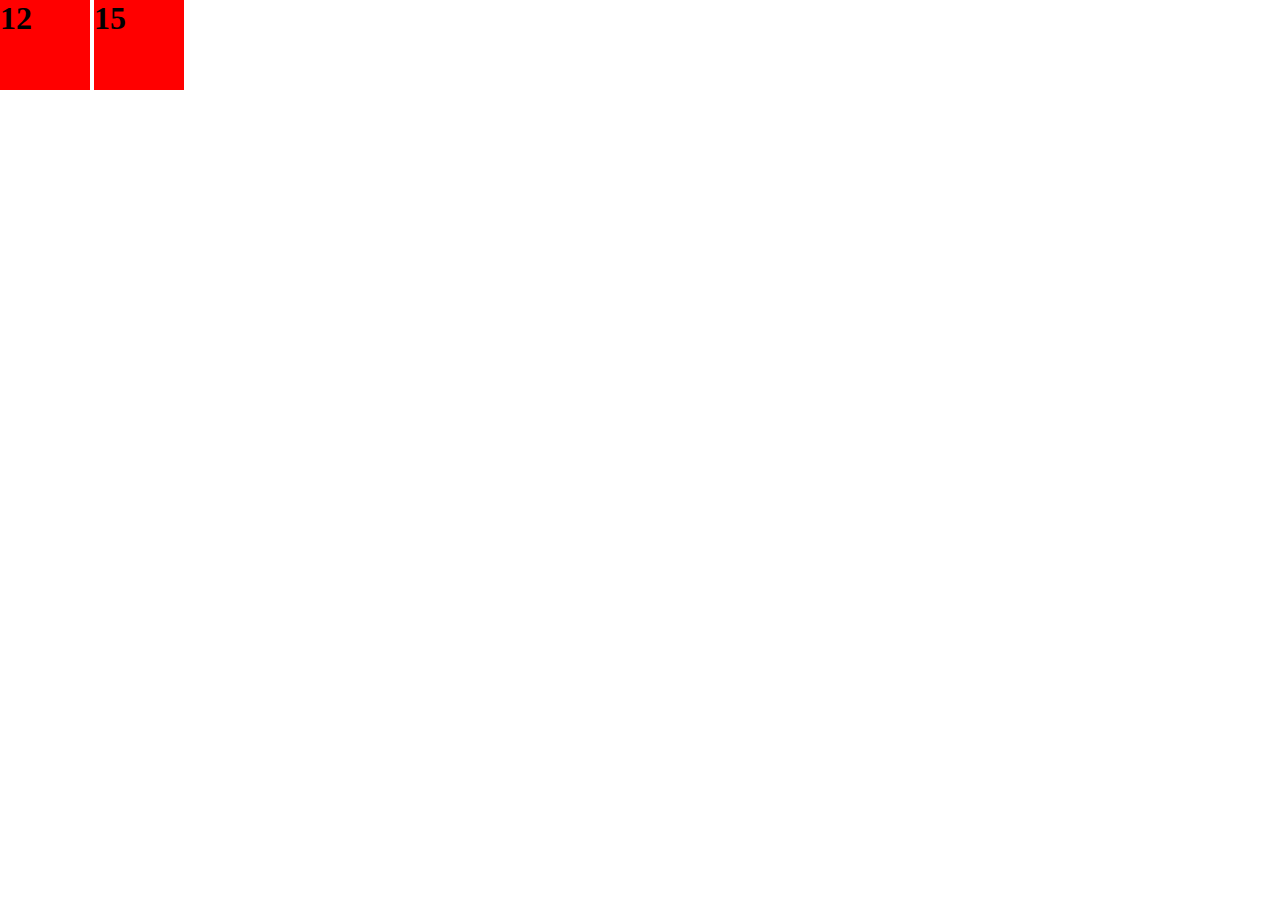
<file: 02/index.html>
<!DOCTYPE html>
<html lang="en">

<head>
    <meta charset="UTF-8">
    <meta name="viewport" content="width=device-width, initial-scale=1.0">
    <title>Document</title>
    <link rel="stylesheet" href="./style.css">

</head>

<body>
    <div class="main">
        <h1>12</h1>
        <h1>15</h1>
    </div>
</body>

</html>
</file>
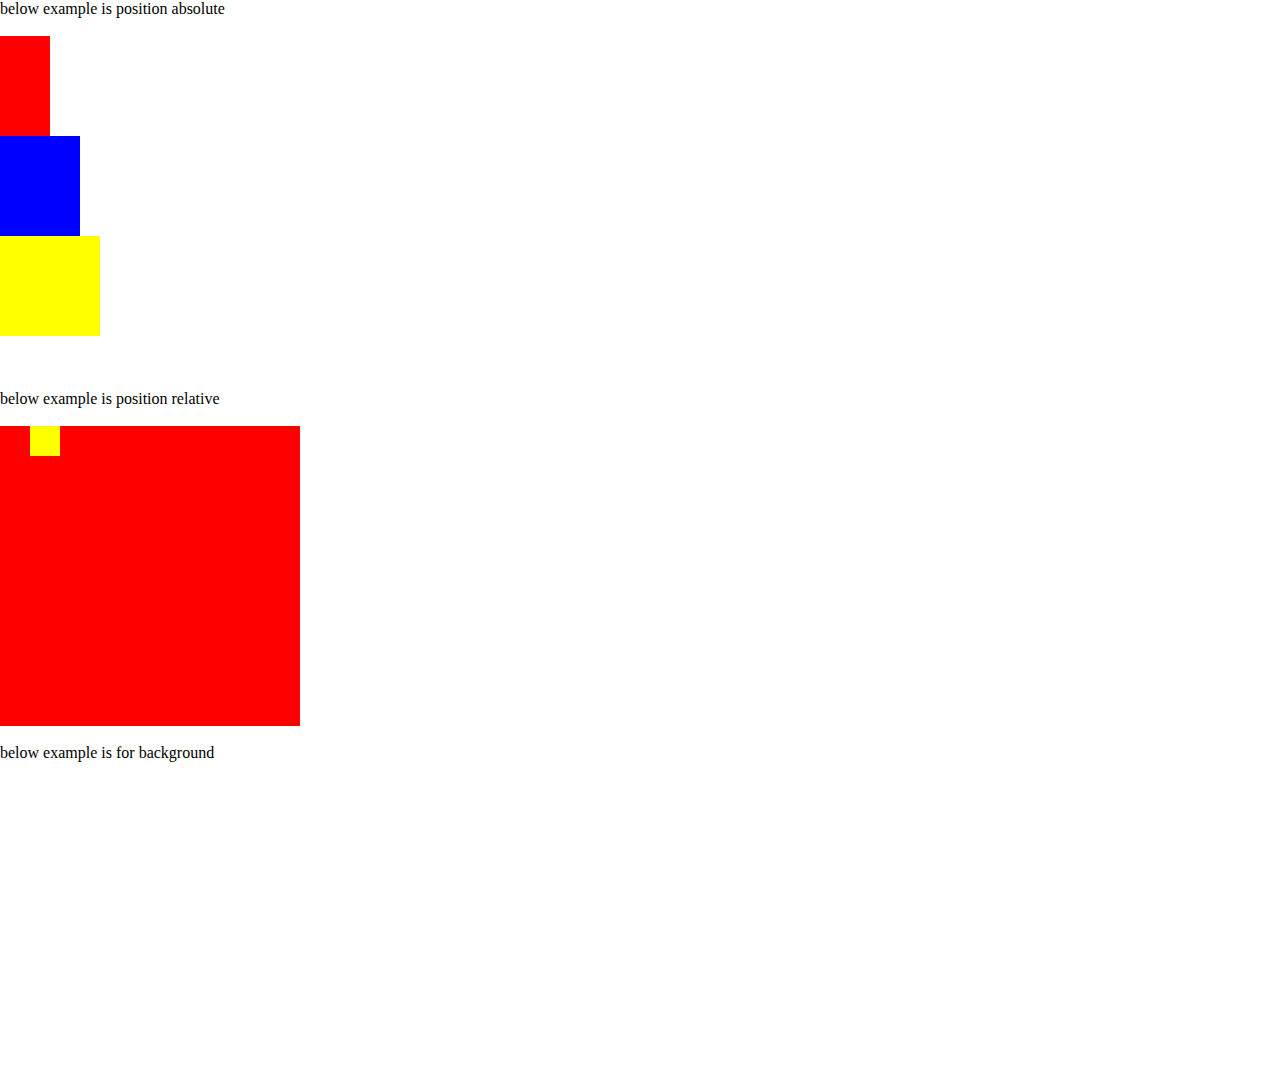
<file: 03/index.html>
<!DOCTYPE html>
<html lang="en">
<head>
    <meta charset="UTF-8">
    <meta name="viewport" content="width=device-width, initial-scale=1.0">
    <title>Document</title>
    <link rel="stylesheet" href="./style.css">
</head>
<body>
    <p>below example is position absolute</p>
    <br>
    <div class="car1"></div>
    <div class="car2"></div>
    <div class="car3"></div>

    <br>
    <br>
    <br>

    <p>below example is position relative</p>
    <br>
    <div class="box">
        <div class="cube">

        </div>
    </div>
    <br>

    <p>below example is for background</p>
    <br>

    <div class="box2">

    </div>

</body>
</html>
</file>
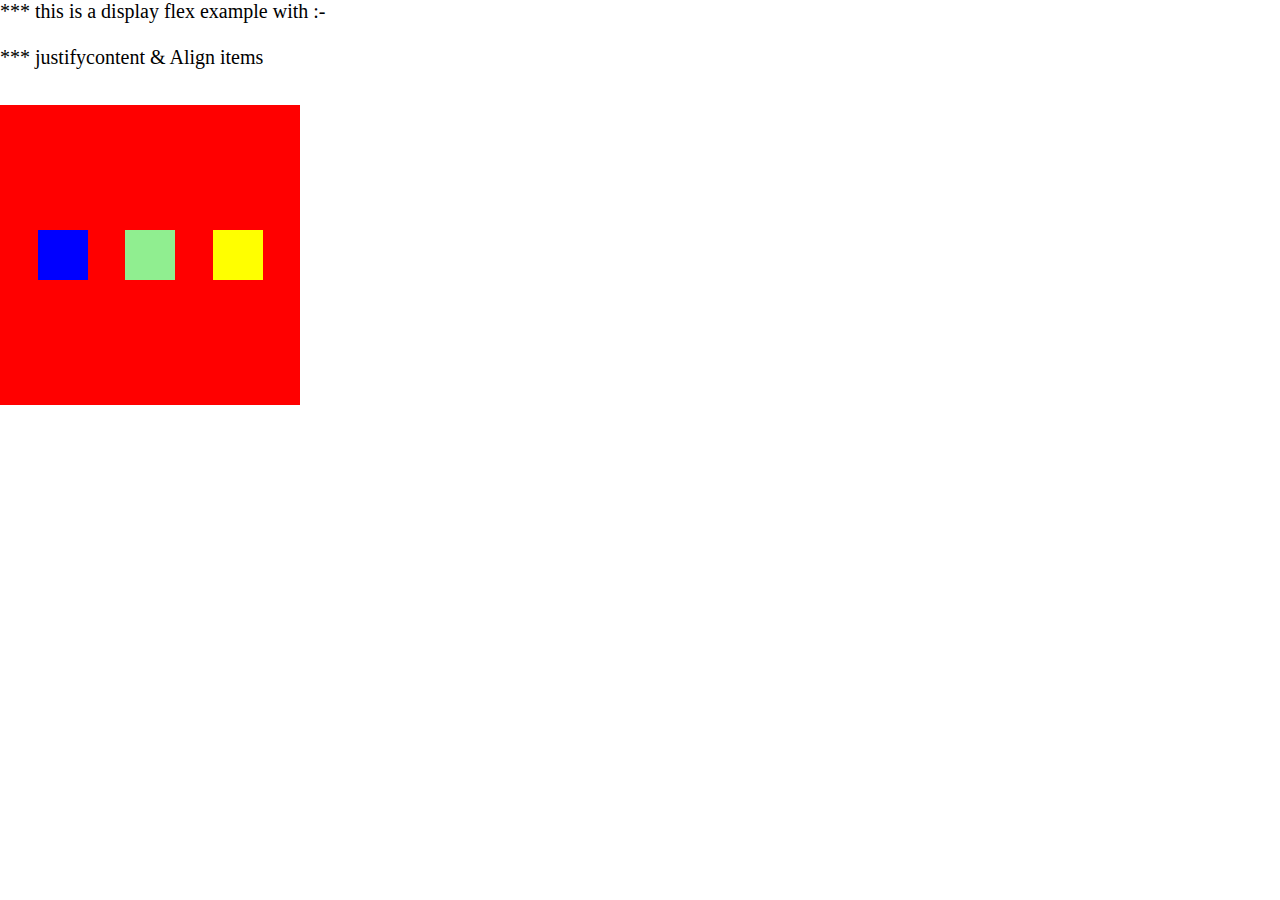
<file: 04/index.html>
<!DOCTYPE html>
<html lang="en">
<head>
    <meta charset="UTF-8">
    <meta name="viewport" content="width=device-width, initial-scale=1.0">
    <title>Document</title>
    <link rel="stylesheet" href="./style.css">
</head>
<body>
    <p style="font-size: 20px;">*** this is a display flex example with :-<br> <br> *** justifycontent & Align items</p>
    <br><br>
    <div class="box">
        <div class="one"></div>
        <div class="two"></div>
        <div class="three"></div>
    </div>
</body>
</html>
</file>
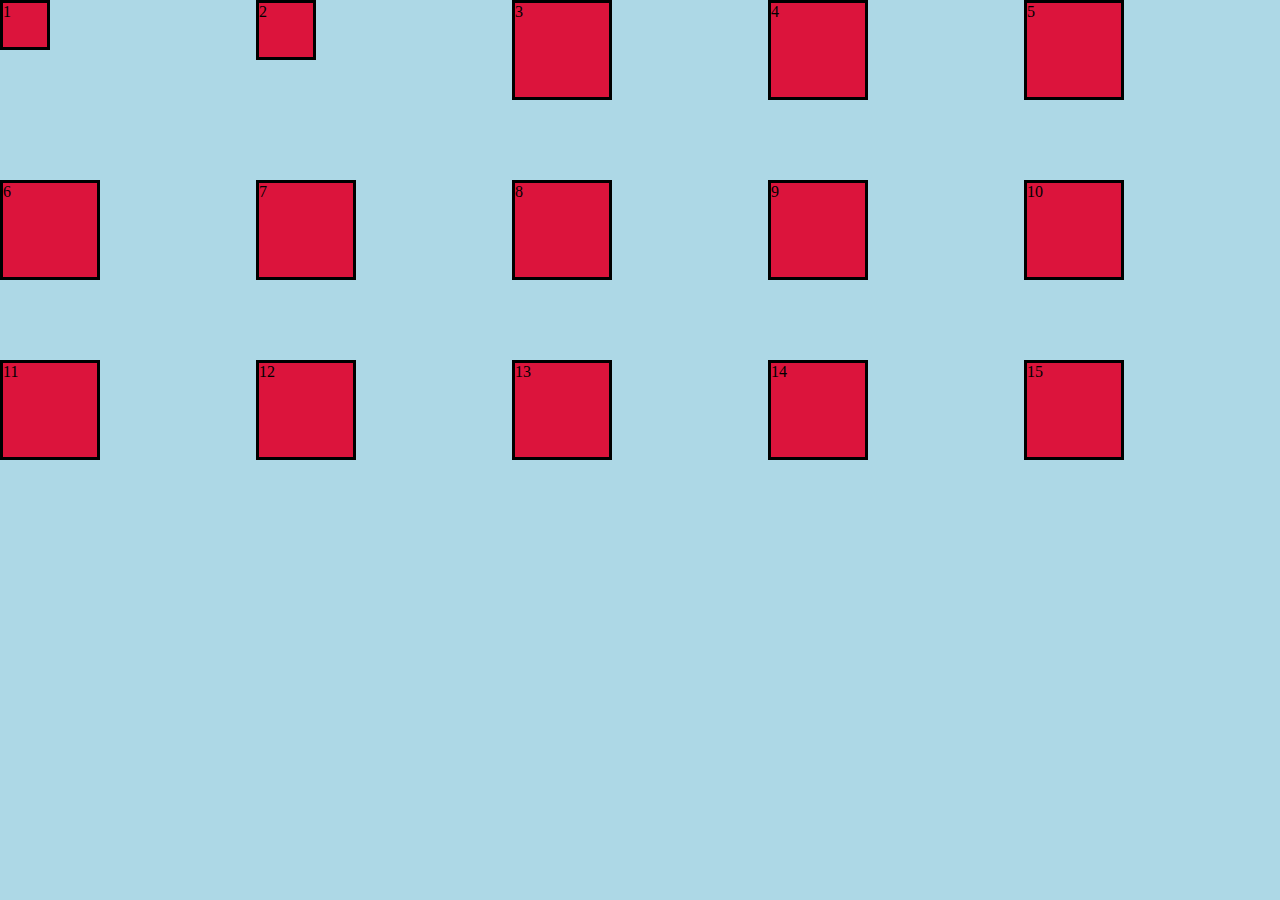
<file: 05/index.html>
<!DOCTYPE html>
<html lang="en">

<head>
    <meta charset="UTF-8">
    <meta name="viewport" content="width=device-width, initial-scale=1.0">
    <title>Document</title>
    <link rel="stylesheet" href="./style.css">
</head>

<body>
    <div class="main">
        <div class="elem" id="elem1">1</div>
        <div class="elem" id="elem2">2</div>
        <div class="elem" id="elem3">3</div>
        <div class="elem" id="elem3">4</div>
        <div class="elem" id="elem3">5</div>
        <div class="elem" id="elem3">6</div>
        <div class="elem" id="elem3">7</div>
        <div class="elem" id="elem3">8</div>
        <div class="elem" id="elem3">9</div>
        <div class="elem" id="elem3">10</div>
        <div class="elem" id="elem3">11</div>
        <div class="elem" id="elem3">12</div> 
        <div class="elem" id="elem3">13</div>
        <div class="elem" id="elem3">14</div>
        <div class="elem" id="elem3">15</div> 

</body>

</html>
</file>
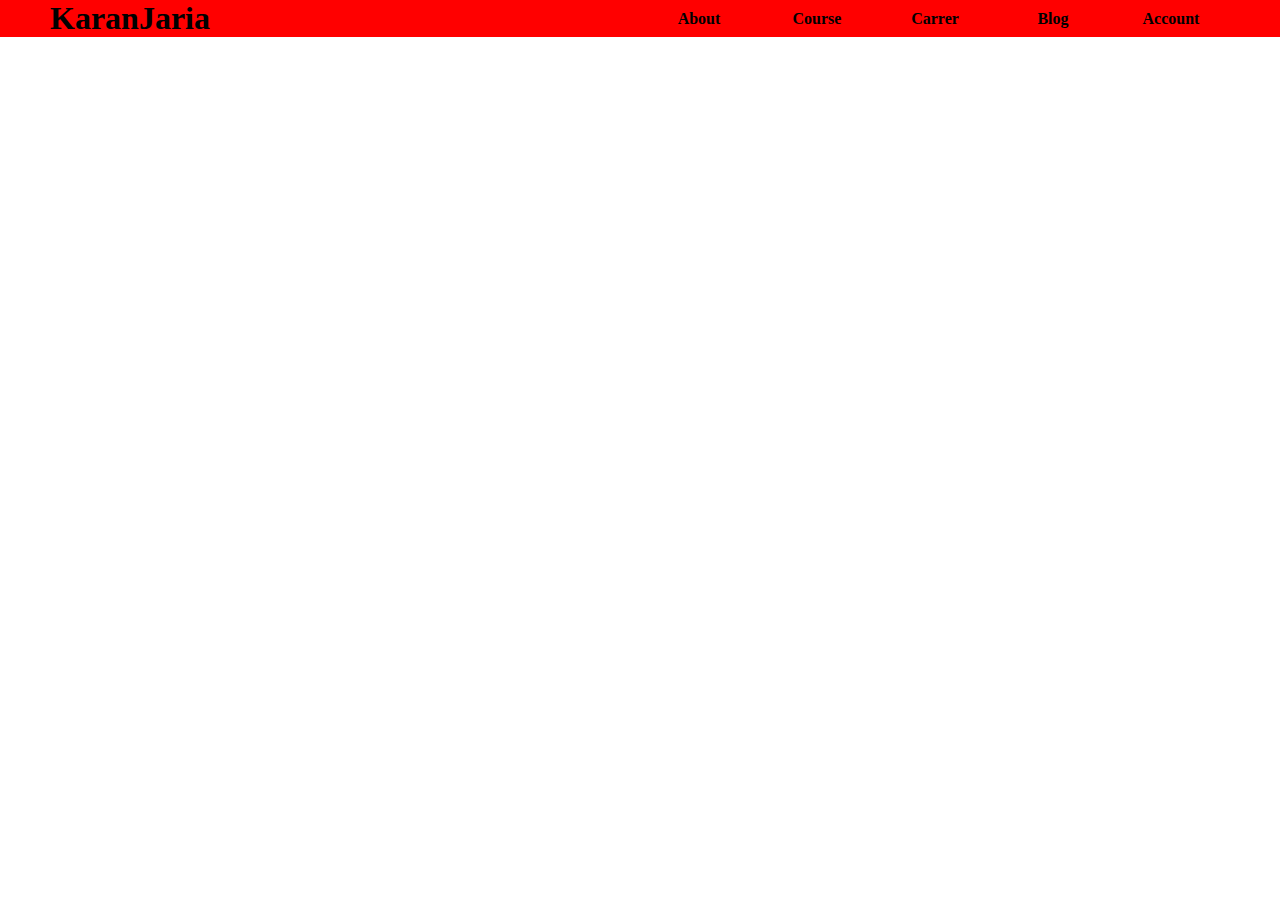
<file: 06/index.html>
<!DOCTYPE html>
<html lang="en">
<head>
    <meta charset="UTF-8">
    <meta name="viewport" content="width=device-width, initial-scale=1.0">
    <title>Document</title>
    <link rel="stylesheet" href="./style.css">
</head>
<body>
    <div class="nav">
        
        <h1>KaranJaria</h1>
        <h4>About</h4>
        <h4>Course</h4> 
        <h4>Carrer</h4>
        <h4>Blog</h4>
        <h4>Account</h4>

    </div>
</body>
</html>
</file>
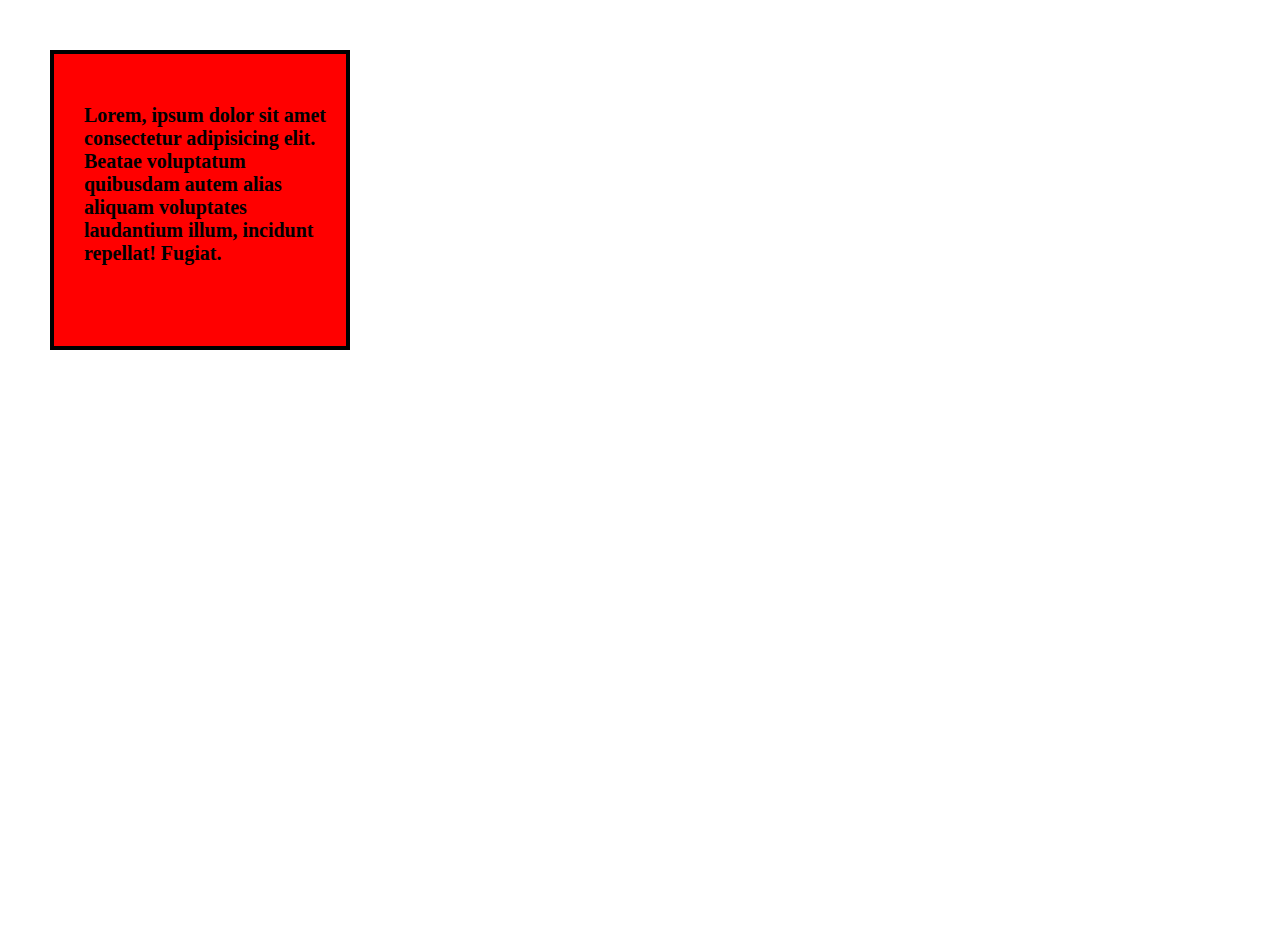
<file: htmlcss/01/index.html>
<!DOCTYPE html>
<html lang="en">
<head>
    <meta charset="UTF-8">
    <meta name="viewport" content="width=device-width, initial-scale=1.0">
    <title>Document</title>
    <link rel="stylesheet" href="./style.css">
</head>
<body>
    <div class="main">
        <h1> Lorem, ipsum dolor sit amet consectetur adipisicing elit. Beatae voluptatum quibusdam autem alias aliquam voluptates laudantium illum, incidunt repellat! Fugiat.</h1>
        
    </div>
</body>
</html>
</file>
<file: 02/style.css>
*{
    margin: 0;
    padding: 0;
    box-sizing: border-box;
}

html,body{
    height: 100%;
    width: 100%;
}

h1{
    display: inline-block;
    background-color: red;
    width: 90px;
    height: 90px;
}
</file>
<file: 03/style.css>
*{
    margin: 0;
    padding: 0;
    box-sizing: border-box;
}

html,body{
    height: 100%;
    width: 100%;
}


/* position absolute */

.car1{
    height: 100px;
    width: 50px;
    background-color: red;
}
.car2{
    height: 100px;
    width: 80px;
    background-color: blue;
    
    
}
.car3{
    height: 100px;
    width: 100px;
    background-color: yellow;
}


/* position relative */

.box{
    height: 300px;
    width: 300px;
    background-color: red;
    position: relative;
}

.cube{
    height: 30px;
    width: 30px;
    background-color: yellow;
    position: absolute;
    left: 10%;
}

.box2{
    width: 300px;
    height: 300px;
    background: url(https://images.unsplash.com/photo-1491582990992-68ec88e070a3?q=80&w=1931&auto=format&fit=crop&ixlib=rb-4.0.3&ixid=M3wxMjA3fDB8MHxwaG90by1wYWdlfHx8fGVufDB8fHx8fA%3D%3D);
    background-size: cover;
    background-position: right;
}
</file>
<file: 04/style.css>
*{
    margin: 0;
    padding: 0;
    box-sizing: border-box;
}

html,body{
    height: 100%;
    width: 100%;

}

.box{
    height: 300px;
    width: 300px;
    background-color: red;
    display: flex;
    justify-content: space-evenly;
    align-items:center;
}

.one{
    height: 50px;
    width: 50px;
    background-color: blue;
}
.two{
    height: 50px;
    width: 50px;
    background-color: lightgreen;
}
.three{
    height: 50px;
    width: 50px;
    background-color: yellow;
}
</file>
<file: 05/style.css>
*{
    margin: 0;
    padding: 0;
    box-sizing: border-box;
}

html,body{
    height: 100%;
    width: 100%;
}

.main{
    height: 100%;
    width: 100%;
    background-color: lightblue;
    display:grid;
    grid-template-columns: 20% 20% 20% 20% 20%;          
    grid-template-rows: 20% 20% 20% 20% 20%;

}


.elem{
    background-color: crimson;
    border: 3px solid #000;
    height: 100px;
    width: 100px;
    
}

#elem1{
    height: 50px;
    width: 50px;
}
#elem2{
    height: 60px;
    width: 60px;
}
</file>
<file: 06/style.css>
*{
    margin: 0;
    padding: 0;
    box-sizing: border-box;
}

html,body{
    height: 100%;
    width: 100%;
}
 
.nav{
    background-color: red;
    display: grid;
    grid-template-columns: 50% 10% 10% 10% 10% 10%;
    justify-items: center;
    align-items: center;
    padding: 0 50px;
}

.nav h1{
    justify-self: start;
}
</file>
<file: htmlcss/01/style.css>
*{
    margin: 0;
    padding: 0;
    box-sizing: border-box;
}

html,body{
    height: 100%;
    width: 100%;
}

.main{
    
    height: 300px;
    width: 300px;
    background-color: red;
    padding: 50px 10px 30px 30px;
    margin: 50px;
    border: 4px solid black;
}

h1{
    font-size: 20px;
}
</file>
